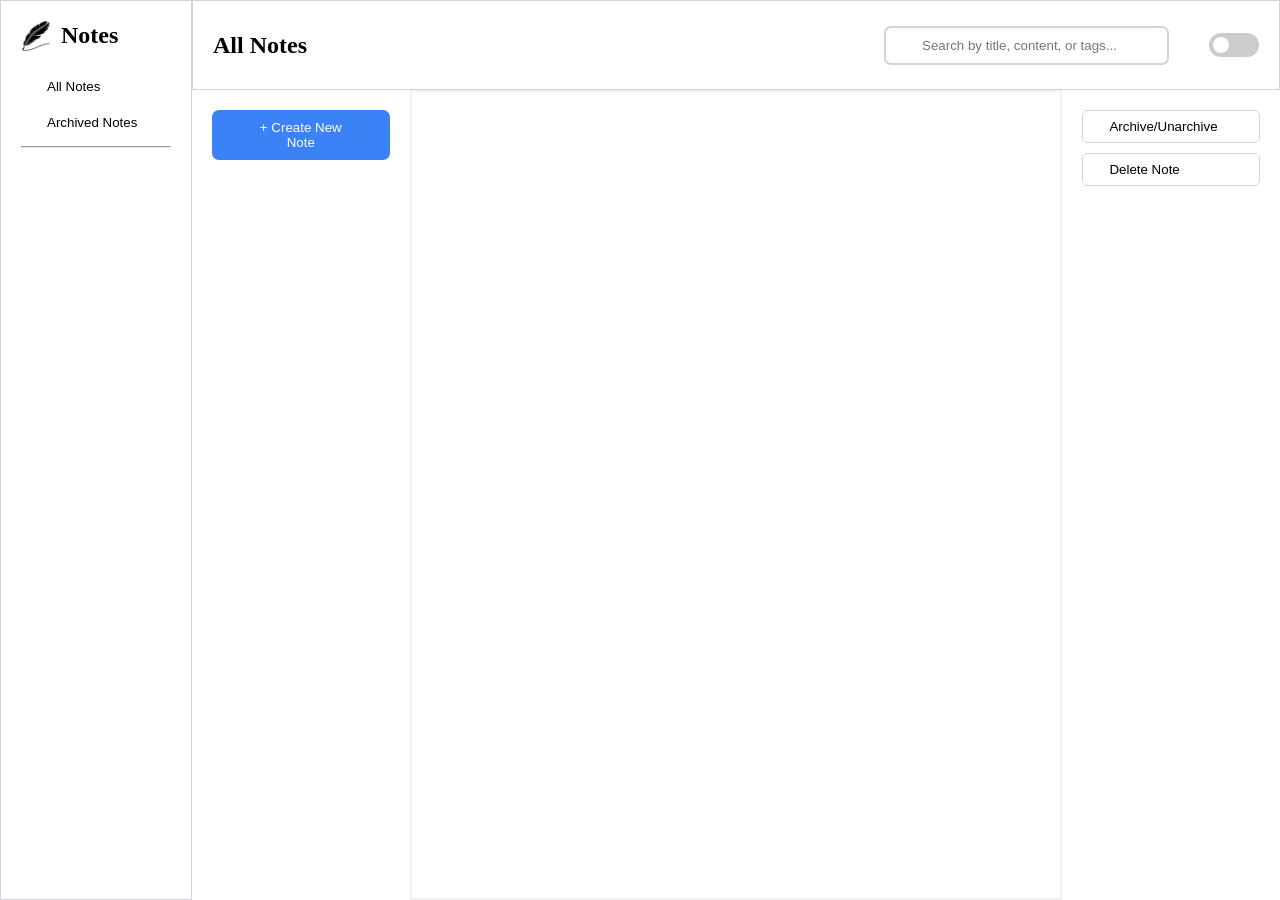
<file: index.html>
<!DOCTYPE html>
<html>

    <head>
        <meta charset="UTF-8" />
        <meta name="viewport" content="width=device-width, initial-scale=1.0" />
        <link rel="stylesheet" href="./css/styles.css" />
        <link rel="stylesheet" href="./css/modal.css" />
        <link rel="stylesheet" href="https://cdn-uicons.flaticon.com/uicons-bold-rounded/css/uicons-bold-rounded.css"/>
        <link rel="stylesheet" href="https://cdn-uicons.flaticon.com/3.0.0/uicons-regular-rounded/css/uicons-regular-rounded.css" />
        <title>Note Taking App</title>
    </head>

    <body>
        <div class="wrapper">
            <div id="myModal" class="modal">
                <div class="title">
                    <h2>Create a Note</h2>
                    <span class="close">&times;</span>
                </div>
                
                <form action="" class="modalform" id="modalForm">
                    <div class="form-group">
                        <label for="title">Title:</label>
                        <input type="text" id="titleInput" name="title" required />
                        <button id="createBtn" onclick="addNote()">Create</button>
                    </div>
                    <textarea name="" id="noteInput"></textarea>
                </form>
            </div>


            <nav class="sidebar">
                <h2><img src="./images/quill.png" alt=""/> Notes</h2>
                <div class="navigation">
                    <button value="allNotes" id="allNotes"><i class="fi fi-rr-home"></i> All Notes</button>
                    <button value="archivedNotes" id="archivedNotes" onclick="toggleArchived(event)"><i class="fi fi-rr-folder-download"></i>Archived Notes</button>
                </div>
                <hr />
            </nav>

            <section>
                <header>
                    <h2>All Notes</h2>
                    <div class="container">
                        <div class="search-wrapper">
                            <i class="fi fi-rr-search"></i>
                            <input type="search" name="searchInput" id="searchInput" placeholder="Search by title, content, or tags..."/>
                        </div>
                        <i class="fi fi-rr-settings"></i>

                        <label class="switch">
                            <input type="checkbox" onclick="toggleDarkMode()">
                            <span class="slider round"></span>
                        </label>

                    </div>
                </header>


                <main>
                    <nav class="notesList"> 
                        <button class="create-note" id="createNote">+ Create New Note</button> 
                        <ul id="titleList"></ul>                       
                    </nav>

                    <form id="form"></form>

                    <nav class="notesAct">
                        <div>
                            <button value="archive" id="archiveBtn"><i class="fi fi-rr-folder-download"></i>Archive/Unarchive</button> 
                            <button value="delete" id="deleteBtn"><i class="fi fi-rr-trash"></i>Delete Note</button>
                        </div>
                    </nav>

                </main>
            </section>
        </div>
        <script src="./js/script.js"></script>
    </body>
</html>
</file>
<file: css/styles.css>
* {
    box-sizing: border-box;
}
:root {
    --white: #ffffff;
    --light-gray: #f9fafb;
    --primary-text: #111827;
    --secondary-text: #6b7280;
    --cta: #3b82f6;
    --ctahover: #0062ff;
    --tag-pills: #e5e7eb;
    --borders: #d1d5db;
    --icon-color: #9ca3af;
    --search-bg: #f3f4f6;
}
body {
    height: 100vh;
    margin: 0;
}
.wrapper {
    height: 100%;
    display: flex;
}
.wrapper nav.sidebar {
    width: 15%;
    padding: 0 20px;
    border: 1px solid var(--borders);
}
h2 {
    display: flex;
    align-items: center;
}
h2 img {
    height: 30px;
    width: 30px;
    margin-right: 10px;
}
.sidebar div {
    display: flex;
    flex-direction: column;
    gap: 5px;
}
.sidebar div button {
    display: flex;
    align-items: center;
    gap: 10px;
    padding: 8px 16px;
    background-color: inherit;
    border: none;
    cursor: pointer; 
}
.wrapper section {
    width: 85%;
    display: flex;
    flex-direction: column;
}
section header {
    height: 10%;
    display: flex;
    justify-content: space-between;
    align-items: center;
    padding: 5px 20px;
    border: 1px solid var(--borders);
}
.container {
    display: flex;
    gap: 20px;
    align-items: center;
}
.search-wrapper {
    position: relative;
    width: 285px;
}
.search-wrapper input {
    width: 100%;
    padding: 10px 36px;
    border: 2px solid var(--borders);
    border-radius: 7px;
}
.search-wrapper i {
    width: 16px;
    height: 16px;
    position: absolute;
    top: 50%;
    left: 10px;
    transform: translateY(-50%);
    font-size: 16px;
    pointer-events: none; 
}
.switch {
  width: 50px;
  height: 24px;
  position: relative;
  display: flex;
}

.switch input { 
  opacity: 0;
  width: 0;
  height: 0;
}

.slider {
  position: absolute;
  cursor: pointer;
  top: 0;
  left: 0;
  right: 0;
  bottom: 0;
  background-color: #ccc;
  -webkit-transition: .4s;
  transition: .4s;
}

.slider:before {
  position: absolute;
  content: "";
  height: 16px;
  width: 16px;
  left: 4px;
  bottom: 4px;
  background-color: white;
  -webkit-transition: .4s;
  transition: .4s;
}

input:checked + .slider {
  background-color: #2196F3;
}

/* input:focus + .slider {
  box-shadow: 0 0 1px #2196F3;
} */

input:checked + .slider:before {
  -webkit-transform: translateX(26px);
  -ms-transform: translateX(26px);
  transform: translateX(26px);
}

/* Rounded sliders */
.slider.round {
  border-radius: 34px;
}

.slider.round:before {
  border-radius: 50%;
}
.darkmode {
    background-color: #0e121a;
    color: var(--white);
}
section main{
    height: 90%; 
    display: flex;
}
main nav {
    width: 20%;
    padding: 20px;
}
main nav.notesList {
    display: flex;
    flex-direction: column;
    gap: 10px;
}
.create-note {
    width: 100%;
    padding: 10px 36px;
    background-color: var(--cta);
    color: var(--white);
    border: none;
    border-radius: 7px;
    cursor: pointer;
}
ul {
    width: 100%;
    display: flex;
    flex-direction: column;
    gap: 10px;
    padding: 0;
    list-style: none;
    overflow: auto;
}
li {
    padding: 0;
}
main form {
    width: 60%;
    display: flex;
    flex-direction: column;
    gap: 10px;
    border: 2px solid #f1f1f1;
}
main form textarea {
    height: 90vh;
    padding: 10px 20px;
    border: 1px solid var(--borders);
    border-radius: 5px;
    font-family: Arial, Helvetica, sans-serif;
    line-height: 26px;
    letter-spacing: 0.5px;
    resize: none;
    outline: none;
}
.notesAct div {
    display: flex;
    flex-direction: column;
    gap: 10px;
}
.notesAct div button {
    display: flex;
    align-items: center;
    gap: 10px;
    padding: 8px 16px;
    background-color: inherit;
    border: 1px solid var(--borders);
    border-radius: 5px;
    text-align: center;
    cursor: pointer;
}
.buttonList {
    width: 100%;
    padding: 8px 16px;
    margin: 5px 0;
    background-color: inherit;
    font-size: 15px;
    font-weight: bold;
    color: var(--cta);
    border: none;
    border-radius: 5px;
    cursor: pointer;
}
.buttonList:hover, .buttonList:focus {
    background-color: var(--borders);
}
i {
    color: var(--icon-color);
}
i:hover {
    cursor: pointer;
    color: var(--cta);
}
.sidebar button:hover, .notesAct button:hover {
    background-color: var(--borders);
    border-radius: 5px;
    font-weight: bold;
    color: var(--primary-text);
    i {
        color: var(--cta);
        font-weight: bold;
    }
}
note:hover {
    background-color: var(--ctahover);
}
.archived { 
    text-decoration: line-through; 
    color: gray; 
}
</file>
<file: css/modal.css>
.modal {
  width: 70%;
  height: 70%;
  display: none;
  position: absolute;
  margin: 0 15%;
  top: 15%;
  z-index: 1;
  padding: 30px;
  border-radius: 10px;
  color: var(--primary-text);
  background-color: rgba(96, 121, 231, 0.4); 
  box-shadow: 0 4px 8px 0 rgba(0, 0, 0, 0.2), 0 6px 20px 0 rgba(0, 0, 0, 0.19);
}
.modal .title {
  display: flex;
  justify-content: space-between;
  align-items: center;
}
.modal form {
  height: 100%;
  display: flex;
  flex-direction: column;
  gap: 10px;
  border: none;
}
.modal form input, .modal form button {
  padding: 10px 20px;
  border: none;
  border-radius: 7px;
}
.modal form button {
  background-color: var(--cta);
  color: var(--white);
  cursor: pointer;
}
.modal form textarea {
  width: 100%;
  height: 75%;
  padding: 10px;
  outline: none;
  border-radius: 7px;
  font-family: Arial, Helvetica, sans-serif;
  resize: none;
}
.close {
  padding: 0 5px;
  background-color: #c40d0d;
  border-radius: 5px;
  font-size: 28px;
  font-weight: bold;
}
.close:hover, .close:focus {
  background-color: #ff0000;
  text-decoration: none;
  cursor: pointer;
  transition: background-color 0.5s;
}
.modal form button:hover {
  background-color: var(--ctahover);
}
</file>
